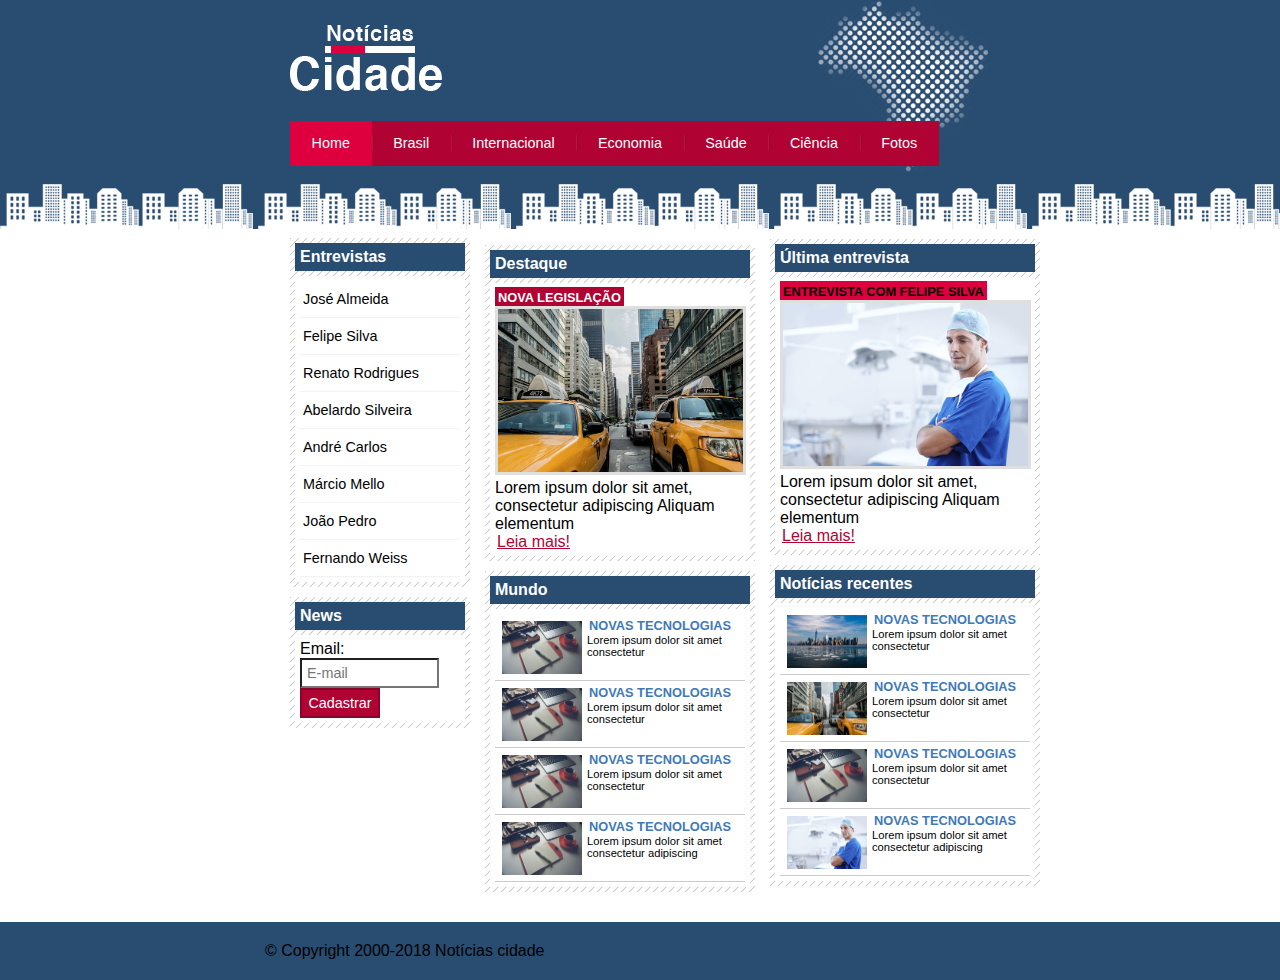
<file: index.html>
<!DOCTYPE html>
<html>
<head>
	<title>Notícias cidade - seu site de notícias</title>
	<meta charset="utf-8">

	<!-- Estilo customizado -->
	<link rel="stylesheet" type="text/css" href="css/estilo.css">

</head>

	<body class="home">

		<div id="container">
		<!-- INÍCIO CONTAINER -->

			<!-- INÍCIO TOPO -->
			<div id="topo">
				<h1 class="logo">Notícias cidade</h1>
				<ul id="navegacao">
					<li class="primeiro">
						<a id="home" href="index.html">Home</a>
					</li>
					<li>
						<a id="brasil" href="brasil.html">Brasil</a>
					</li> 
					<li>
						<a id="internacional" href="internacional.html">Internacional</a>
					</li>
					<li>
						<a id="economia" href="economia.html">Economia</a>
					</li>
					<li>
						<a id="saude" href="saude.html">Saúde</a>
					</li>
					<li>
						<a id="ciencia" href="ciencia.html">Ciência</a>
					</li>
					<li>
						<a id="fotos" href="fotos.html">Fotos</a>
					</li>
				</ul>
			</div><!-- FIM TOPO -->

			<!-- INÍCIO CONTEÚDO -->
			<div id="conteudo">	
				
				<div id="primario">	

					<!-- Início caixa -->
					<div class="caixa destaque">
						
						<h2>Destaque</h2>

						<div class="caixa-conteudo">
							<h3 class="destaque">Nova legislação</h3>
							<img class="imagem-principal" src="imagens/taxi.jpg" width="100%">
							<p>
								Lorem ipsum dolor sit amet, consectetur adipiscing Aliquam elementum 
							</p>
							<a href="nova-legislacao.html">Leia mais!</a>
						</div>

					</div> <!-- Fim caixa -->

					<!-- Início caixa -->
					<div class="caixa ">
						
						<h2>Mundo</h2>

						<div class="caixa-conteudo">
							
							<ul id="lista-noticias">
								<li>
									<a href="">
										<img src="imagens/tecnologia.jpg" width="80">
										<h3>Novas tecnologias</h3>
										<p>
											Lorem ipsum dolor sit amet consectetur 
										</p>
									</a>
								</li>
								<li>
									<a href="">
										<img src="imagens/tecnologia.jpg" width="80">
										<h3>Novas tecnologias</h3>
										<p>
											Lorem ipsum dolor sit amet consectetur 
										</p>
									</a>
								</li>
								<li>
									<a href="">
										<img src="imagens/tecnologia.jpg" width="80">
										<h3>Novas tecnologias</h3>
										<p>
											Lorem ipsum dolor sit amet consectetur 
										</p>
									</a>
								</li>
								<li>
									<a href="">
										<img src="imagens/tecnologia.jpg" width="80">
										<h3>Novas tecnologias</h3>
										<p>
											Lorem ipsum dolor sit amet consectetur adipiscing
										</p>
									</a>
								</li>
							</ul>

						</div>

					</div> <!-- Fim caixa -->

				</div>

				<div id="secundario">
					
					<div class="caixa entrevista">
						
						<h2>Última entrevista</h2>

						<div class="caixa-conteudo">
							<h3 class="destaque">ENTREVISTA COM FELIPE SILVA</h3>
							<img class="imagem-principal" src="imagens/doutor.jpg" width="100%">
							<p>
								Lorem ipsum dolor sit amet, consectetur adipiscing Aliquam elementum 
							</p>
							<a href="">Leia mais!</a>
						</div>

					</div> <!-- Fim caixa -->

					<div class="caixa ">
						
						<h2>Notícias recentes</h2>

						<div class="caixa-conteudo">
							
							<ul id="lista-noticias">
								<li>
									<a href="">
										<img src="imagens/cidade.jpg" width="80">
										<h3>Novas tecnologias</h3>
										<p>
											Lorem ipsum dolor sit amet consectetur 
										</p>
									</a>
								</li>
								<li>
									<a href="">
										<img src="imagens/taxi.jpg" width="80">
										<h3>Novas tecnologias</h3>
										<p>
											Lorem ipsum dolor sit amet consectetur 
										</p>
									</a>
								</li>
								<li>
									<a href="">
										<img src="imagens/tecnologia.jpg" width="80">
										<h3>Novas tecnologias</h3>
										<p>
											Lorem ipsum dolor sit amet consectetur 
										</p>
									</a>
								</li>
								<li>
									<a href="">
										<img src="imagens/doutor.jpg" width="80">
										<h3>Novas tecnologias</h3>
										<p>
											Lorem ipsum dolor sit amet consectetur adipiscing
										</p>
									</a>
								</li>
							</ul>

						</div>

					</div> <!-- Fim caixa -->


				</div>

				<!-- Início lateral -->
				<div id="lateral">
					
					<div class="caixa">
						<h2>Entrevistas</h2>
						<div class="caixa-conteudo">
							<ul>
								<li><a href="">José Almeida</a></li>
								<li><a href="">Felipe Silva</a></li>
								<li><a href="">Renato Rodrigues</a></li>
								<li><a href="">Abelardo Silveira</a></li>
								<li><a href="">André Carlos</a></li>
								<li><a href="">Márcio Mello</a></li>
								<li><a href="">João Pedro</a></li>
								<li><a href="">Fernando Weiss</a></li>
							</ul>
						</div>
					</div>

					<div class="caixa">
						<h2>News</h2>
						<div class="caixa-conteudo">
							
							<form>
								<div>
									<label for="email">Email:</label>
									<input type="text" name="email" id="email" placeholder="E-mail">
								</div>
								<div>
									<input class="submit" type="submit" value="Cadastrar" >
								</div>
							</form>

						</div>
					</div>

				</div><!-- fim /lateral -->

			</div><!-- FIM CONTEUDO -->

		</div><!-- FIM CONTAINER -->

		<div id="container-rodape" style="clear: both;">
			
			<div id="rodape">
				&copy; Copyright 2000-2018 Notícias cidade
			</div>

		</div>

	</body>

</html>
</file>
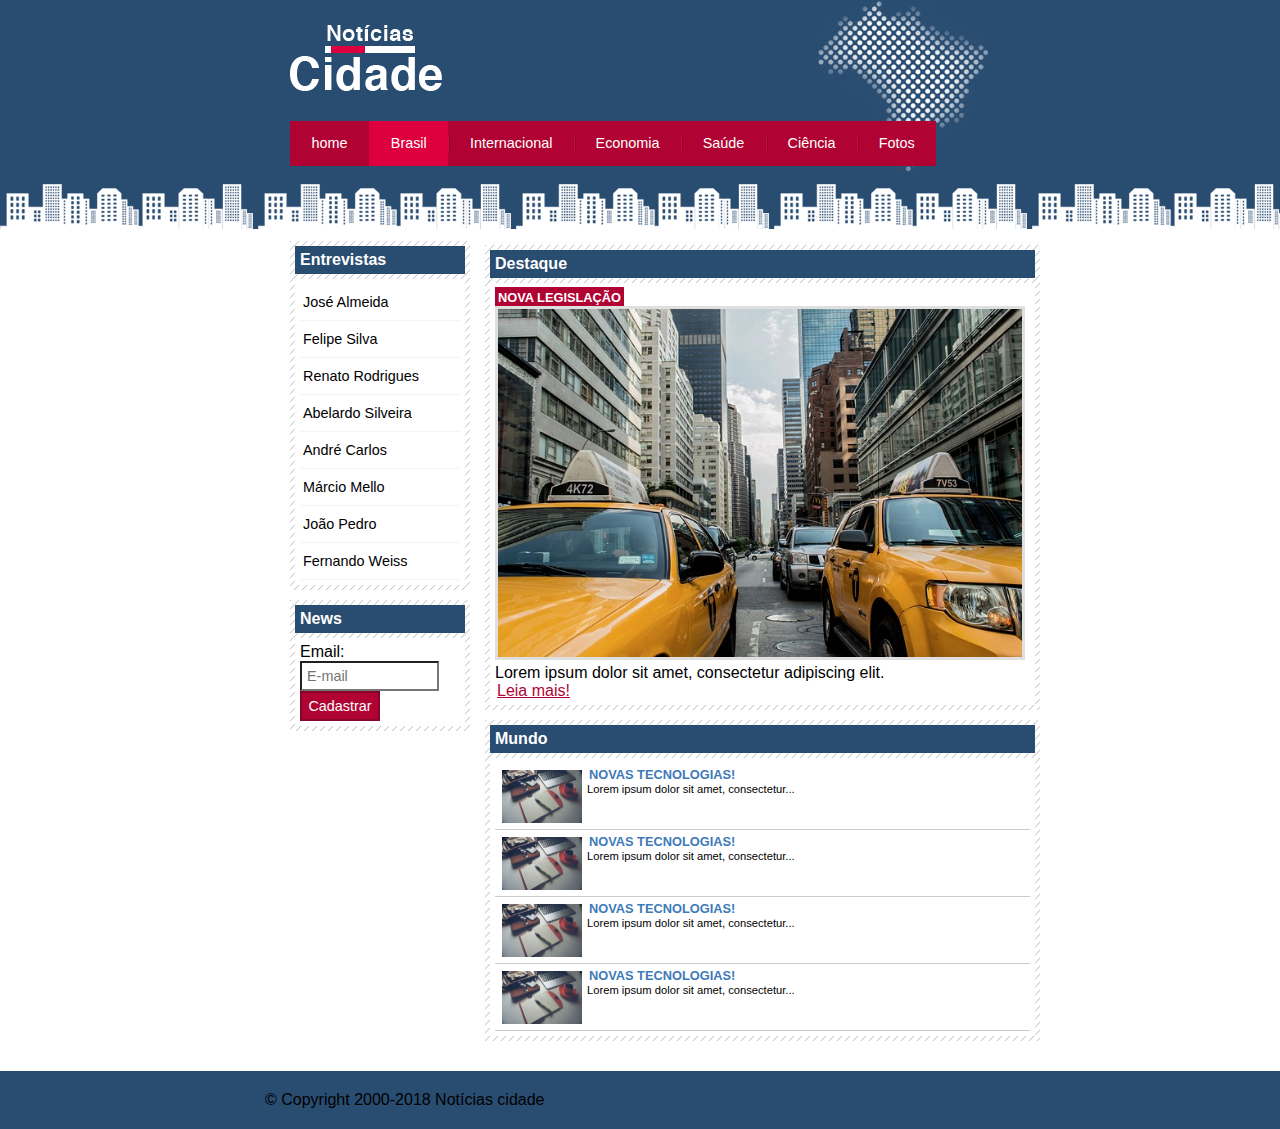
<file: brasil.html>
<!DOCTYPE html>
<html>
	<head>
		<title>Notícias cidade - Seu site de notícias</title>
		<meta charset="utf-8">

		<!-- Estilo customizado -->
		<link rel="stylesheet" type="text/css" href="css/estilo.css">

	</head>

	<body id="duas-colunas" class="brasil">

		<!-- Início container -->
		<div id="container">

			<!-- Início topo -->
			<div id="topo">
				<h1 class="logo">Notícias cidade</h1>
				<ul id="navegacao">
					<li class="primeiro">
						<a id="home" href="index.html">home</a>
					</li>
					<li>
						<a id="brasil" href="brasil.html">Brasil</a>
					</li>
					<li>
						<a id="internacional" href="internacional.html">Internacional</a>
					</li>
					<li>
						<a id="economia" href="economia.html">Economia</a>
					</li>
					<li>
						<a id="saude" href="saude.html">Saúde</a>
					</li>
					<li>
						<a id="ciencia" href="ciencia.html">Ciência</a>
					</li>
					<li>
						<a id="fotos" href="fotos.html">Fotos</a>
					</li>
				</ul>
			</div><!-- fim /topo -->

			<!-- Início conteudo -->
			<div id="conteudo">

				<div id="primario">
					
					<div class="caixa destaque">
						<h2>Destaque</h2>
						<div class="caixa-conteudo">

							<h3>Nova legislação</h3>
							<img class="imagem-principal" src="imagens/taxi.jpg" width="100%">
							<p>
								Lorem ipsum dolor sit amet, consectetur adipiscing elit.
							</p>
							<a href="">Leia mais!</a>

						</div>
					</div>

					<div class="caixa">
						<h2>Mundo</h2>
						<div class="caixa-conteudo">

							<ul id="lista-noticias">
								<li>
									<a href="">
										<img src="imagens/tecnologia.jpg" width="80">
										<h3>Novas tecnologias!</h3>
										<p>Lorem ipsum dolor sit amet, consectetur...</p>
									</a>
								</li>
								<li>
									<a href="">
										<img src="imagens/tecnologia.jpg" width="80">
										<h3>Novas tecnologias!</h3>
										<p>Lorem ipsum dolor sit amet, consectetur...</p>
									</a>
								</li>
								<li>
									<a href="">
										<img src="imagens/tecnologia.jpg" width="80">
										<h3>Novas tecnologias!</h3>
										<p>Lorem ipsum dolor sit amet, consectetur...</p>
									</a>
								</li>
								<li>
									<a href="">
										<img src="imagens/tecnologia.jpg" width="80">
										<h3>Novas tecnologias!</h3>
										<p>Lorem ipsum dolor sit amet, consectetur...</p>
									</a>
								</li>
							</ul>

						</div>
					</div>

				</div>
				
				<!-- Início lateral -->
				<div id="lateral-brasil">
					
					<div class="caixa">
						<h2>Entrevistas</h2>
						<div class="caixa-conteudo">
							<ul>
								<li><a href="">José Almeida</a></li>
								<li><a href="">Felipe Silva</a></li>
								<li><a href="">Renato Rodrigues</a></li>
								<li><a href="">Abelardo Silveira</a></li>
								<li><a href="">André Carlos</a></li>
								<li><a href="">Márcio Mello</a></li>
								<li><a href="">João Pedro</a></li>
								<li><a href="">Fernando Weiss</a></li>
							</ul>
						</div>
					</div>

					<div class="caixa">
						<h2>News</h2>
						<div class="caixa-conteudo">
							
							<form>
								<div>
									<label for="email">Email:</label>
									<input type="text" name="email" id="email" placeholder="E-mail">
								</div>
								<div>
									<input class="submit" type="submit" value="Cadastrar" >
								</div>
							</form>

						</div>
					</div>

				</div><!-- fim /lateral -->
				
			</div><!-- fim /conteudo -->

		</div><!-- fim /container -->

		<div id="container-rodape" style="clear: both;">
			<div id="rodape">
				&copy; Copyright 2000-2018 Notícias cidade
			</div>
		</div>

	</body>

</html>
</file>
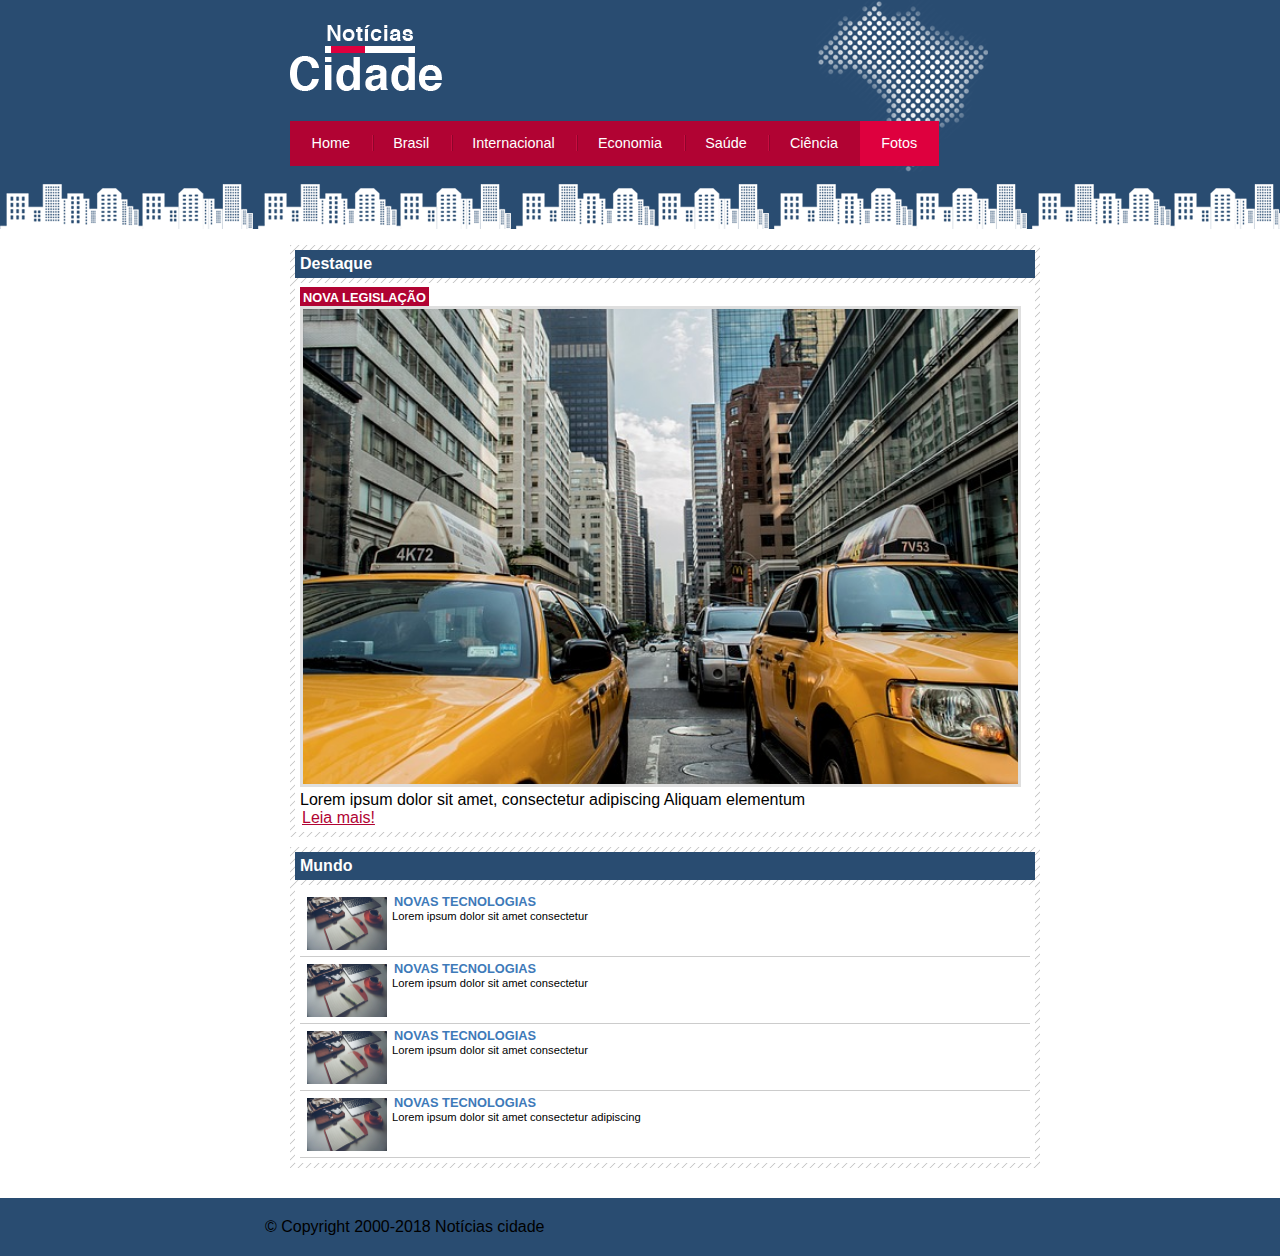
<file: fotos.html>
<!DOCTYPE html>
<html>
<head>
	<title>Notícias cidade - seu site de notícias</title>
	<meta charset="utf-8">

	<!-- Estilo customizado -->
	<link rel="stylesheet" type="text/css" href="css/estilo.css">

</head>

	<body id="uma-colunas" class="fotos">

		<div id="container">
		<!-- INÍCIO CONTAINER -->

			<!-- INÍCIO TOPO -->
			<div id="topo">
				<h1 class="logo">Notícias cidade</h1>
				<ul id="navegacao">
					<li class="primeiro">
						<a id="home" href="index.html">Home</a>
					</li>
					<li>
						<a id="brasil" href="brasil.html">Brasil</a>
					</li> 
					<li>
						<a id="internacional" href="internacional.html">Internacional</a>
					</li>
					<li>
						<a id="economia" href="economia.html">Economia</a>
					</li>
					<li>
						<a id="saude" href="saude.html">Saúde</a>
					</li>
					<li>
						<a id="ciencia" href="ciencia.html">Ciência</a>
					</li>
					<li>
						<a id="fotos" href="fotos.html">Fotos</a>
					</li>
				</ul>
			</div><!-- FIM TOPO -->

			<!-- INÍCIO CONTEÚDO -->
			<div id="conteudo">	
				
				<div id="primario">	

					<!-- Início caixa -->
					<div class="caixa destaque">
						
						<h2>Destaque</h2>

						<div class="caixa-conteudo">
							<h3 class="destaque">Nova legislação</h3>
							<img class="imagem-principal" src="imagens/taxi.jpg" width="100%">
							<p>
								Lorem ipsum dolor sit amet, consectetur adipiscing Aliquam elementum 
							</p>
							<a href="">Leia mais!</a>
						</div>

					</div> <!-- Fim caixa -->

					<!-- Início caixa -->
					<div class="caixa ">
						
						<h2>Mundo</h2>

						<div class="caixa-conteudo">
							
							<ul id="lista-noticias">
								<li>
									<a href="">
										<img src="imagens/tecnologia.jpg" width="80">
										<h3>Novas tecnologias</h3>
										<p>
											Lorem ipsum dolor sit amet consectetur 
										</p>
									</a>
								</li>
								<li>
									<a href="">
										<img src="imagens/tecnologia.jpg" width="80">
										<h3>Novas tecnologias</h3>
										<p>
											Lorem ipsum dolor sit amet consectetur 
										</p>
									</a>
								</li>
								<li>
									<a href="">
										<img src="imagens/tecnologia.jpg" width="80">
										<h3>Novas tecnologias</h3>
										<p>
											Lorem ipsum dolor sit amet consectetur 
										</p>
									</a>
								</li>
								<li>
									<a href="">
										<img src="imagens/tecnologia.jpg" width="80">
										<h3>Novas tecnologias</h3>
										<p>
											Lorem ipsum dolor sit amet consectetur adipiscing
										</p>
									</a>
								</li>
							</ul>

						</div>

					</div> <!-- Fim caixa -->

				</div>

			</div><!-- FIM CONTEUDO -->

		</div><!-- FIM CONTAINER -->

		<div id="container-rodape" style="clear: both;">
			
			<div id="rodape">
				&copy; Copyright 2000-2018 Notícias cidade
			</div>

		</div>

	</body>

</html>
</file>
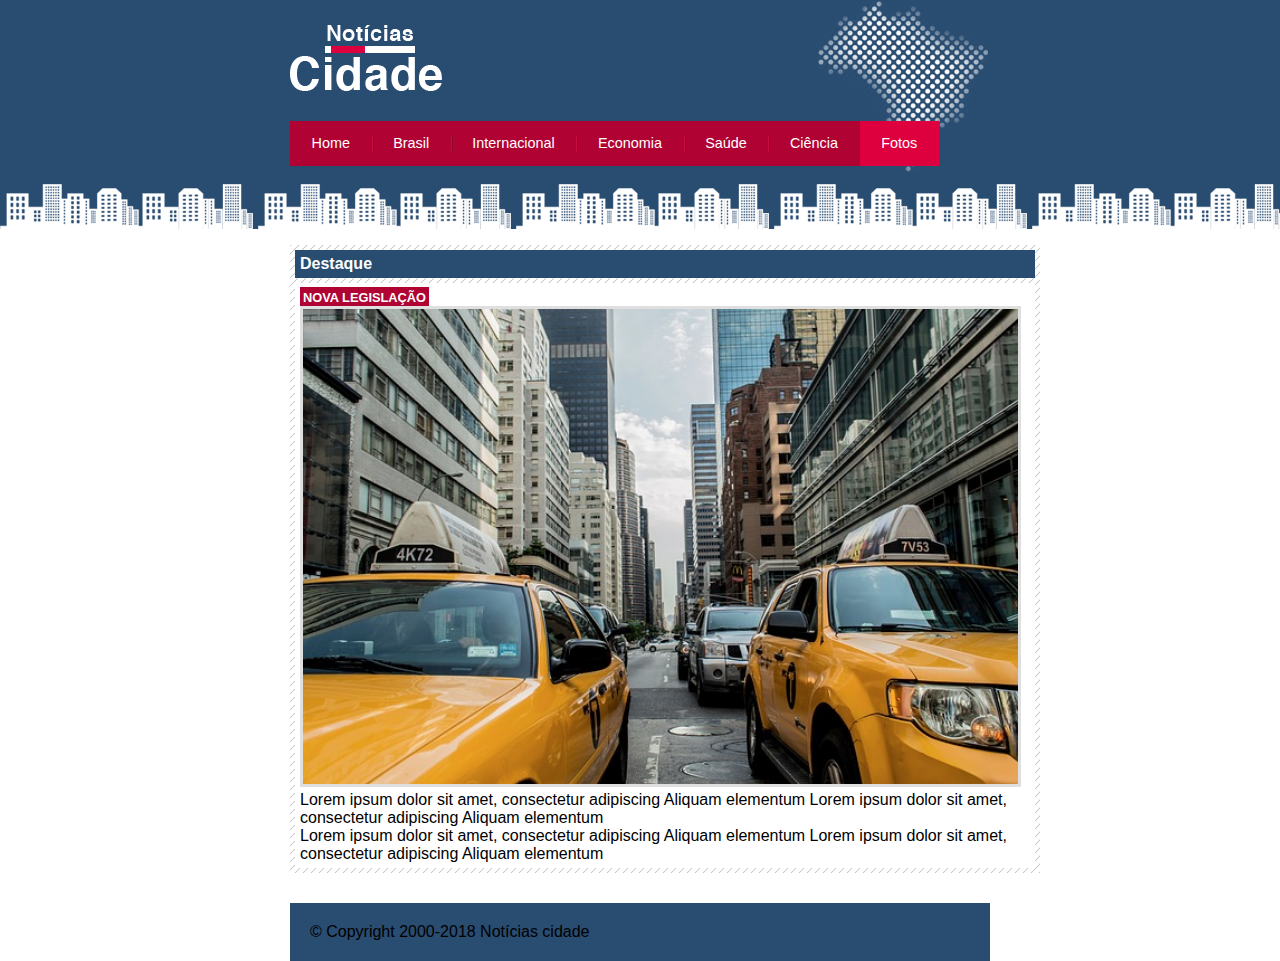
<file: nova-legislacao.html>
<!DOCTYPE html>
<html>
<head>
	<title>Notícias cidade - seu site de notícias</title>
	<meta charset="utf-8">

	<!-- Estilo customizado -->
	<link rel="stylesheet" type="text/css" href="css/estilo.css">

</head>

	<body id="uma-colunas" class="fotos">

		<div id="container">
		<!-- INÍCIO CONTAINER -->

			<!-- INÍCIO TOPO -->
			<div id="topo">
				<h1 class="logo">Notícias cidade</h1>
				<ul id="navegacao">
					<li class="primeiro">
						<a id="home" href="index.html">Home</a>
					</li>
					<li>
						<a id="brasil" href="brasil.html">Brasil</a>
					</li> 
					<li>
						<a id="internacional" href="internacional.html">Internacional</a>
					</li>
					<li>
						<a id="economia" href="economia.html">Economia</a>
					</li>
					<li>
						<a id="saude" href="saude.html">Saúde</a>
					</li>
					<li>
						<a id="ciencia" href="ciencia.html">Ciência</a>
					</li>
					<li>
						<a id="fotos" href="fotos.html">Fotos</a>
					</li>
				</ul>
			</div><!-- FIM TOPO -->

			<!-- INÍCIO CONTEÚDO -->
			<div id="conteudo">	
				
				<div id="primario">	

					<!-- Início caixa -->
					<div class="caixa destaque">
						
						<h2>Destaque</h2>

						<div class="caixa-conteudo">
							<h3 class="destaque">Nova legislação</h3>
							<img class="imagem-principal" src="imagens/taxi.jpg" width="100%">
							<p>
								Lorem ipsum dolor sit amet, consectetur adipiscing Aliquam elementum 
								Lorem ipsum dolor sit amet, consectetur adipiscing Aliquam elementum 
							</p>

							<p>
								Lorem ipsum dolor sit amet, consectetur adipiscing Aliquam elementum 
								Lorem ipsum dolor sit amet, consectetur adipiscing Aliquam elementum 
							</p>

						</div>
				</div>

			</div><!-- FIM CONTEUDO -->

		</div><!-- FIM CONTAINER -->

		<div id="container-rodape" style="clear: both;">
			
			<div id="rodape">
				&copy; Copyright 2000-2018 Notícias cidade
			</div>

		</div>

	</body>

</html>
</file>
<file: css/estilo.css>
/* ESTRUTURA DO SITE */


/* CORPO TODO */
* {
	margin: 0;
	padding: 0;
}

/* SOMENTE O QUE ESTÁ NO BODY */
body {
	font-family: "Trebuchet MS", "Helvetica", sans-serif;	
	background: #fff url(../imagens/fundo.png) repeat-x;
}

/* ID CONTAINER */
#container {
	width: 700px;
	margin: 0 auto;
}

/* ID TOPO */
#topo {
	height: 150px;
	background: url(../imagens/detalhe-topo.png) no-repeat right;
	padding-top: 25px;
}

 /* CLASS LOGO */
.logo {
	width: 152px;
	height: 66px;
	background: url(../imagens/logo.png);
	text-indent: -3000px;
}

/* BARRA DE NAVEGAÇÃO */
a:link, a:visited {
	color: #b10333;
	padding: 2px;
}

a:hover {
	#e50040
}

ul {
	margin: 0;
	padding: 0;
	list-style: none;
}

/* ID TOPO FORMATANDO A UL */
#topo ul {
	margin-top: 30px;
	background: #b10333;
	float: left;
}

/* ID TOPO FORMATANDO A LI */
#topo ul li {
	float: left;
}

/* FORMATANDO OS LINKS */

#topo ul a {
	font-size: 0.9em;
	display: block;
	padding: 0.5em 1.5em;
	line-height: 2.1em;
	text-decoration: none;
	color: #fff;
	background: url(../imagens/divisor.png) no-repeat left center;
}

/* FORMATANDO A CLASS PRIMEIRO E O LINK */
#topo ul .primeiro a {
	background: none;
}

/* FORMATANDO O ESTADO HOVER */
#topo ul a:hover {
	color: #69001d;
}

/* MARCANDO A PÁGINA ATUAL */ 
body.home #navegacao a#home, 
body.brasil #navegacao a#brasil,
body.internacional #navegacao a#internacional,
body.fotos #navegacao a#fotos
{	
	color: #fff;
	background: #de003e;
	cursor: text;
}

/* CONFIGURAR LAYOUT DE TRÊS COLUNAS */

#conteudo {
	margin-top: 60px;
	background: #f5f5f5;
}

/* CONFIGURANDO O ID primario, secundario e lateral */

#primario {
	width: 270px;
	float: left;
	margin: 0px 0px 20px 195px;
}


#primario {
	width: 270px;
	float: left;
	margin: 0 0 20px 195px;
}

#duas-colunas #primario {
	width: 555px;
}

#uma-colunas #primario {
	width: 750px;
	margin: 0 0 20px;
}

#secundario {
	width: 270px;
	float: left;	
	margin: -693px 0px 20px 480px;
}

#lateral {
	width: 180px;
	float: left;
	margin: -694px 465px 50px 0px;
}

/* LINK BRASIL */
#lateral-brasil {
	width: 180px;
	float: left;
	margin: -840px 465px 50px 0px;
}

#lateral-brasil ul a:hover {
	background: #f9f9f9 url(../imagens/marcador.png) no-repeat left center;
	padding-left: 20px;
	color: #a1a1a1;
}

#lateral-brasil ul a {
	font-size: 0.9em;
	padding: 3px;
	display: block;
	line-height: 30px;
	color: #000;
	text-decoration: none;
	border-bottom: 1px solid #f3f3f3;
}

/* CONFIGURANDO A CLASS caixa */

.caixa {
	margin: 10px 0;
	padding: 5px;
	background: #f3f3f3 url(../imagens/fundo-caixa.png);
}

/* CONFIGURANDO O H2 */
h2 {
	font-size: 1em;
	background: #294c71;
	color: #fff;
	padding: 5px;
}

.caixa-conteudo {
	background: #fff;
	padding: 5px;
	margin-top: 5px;
}

/* FORMATANDO MENUS LATERIAS */
#lateral ul a {
	font-size: 0.9em;
	padding: 3px;
	display: block;
	line-height: 30px;
	color: #000;
	text-decoration: none;
	border-bottom: 1px solid #f3f3f3;
}

#lateral ul a:hover {
	background: #f9f9f9 url(../imagens/marcador.png) no-repeat left center;
	padding-left: 20px;
	color: #a1a1a1;
}

/* FORMATANDO O EMAIL  */
label {
	display: block; 
	cursor: pointer;
}

input {
	padding: 5px;
	width: 125px;
	font-size: 0.9em;
	background-color: #fff;
}

input.submit {
	width: 80px;
	color: #fff;
	background-color: #b10333;
	border: 2px solid #870529;
}

/* FORMATANDO IMAGENS */
img.imagem-principal {
	width: 98%;
	border: 3px solid #dfdfdf;
}

/* FORMATANDO CABEÇALHOS */
h3 {
	text-transform: uppercase;
	display: inline;
	font-size: 0.8em;
	padding: 3px;
}

.destaque h3 {
	background: #b10333;
	color: #fff;
}

.entrevista h3 {
	background: #de003e;
}

/* FORMATANDO LISTA DE NOTÍCIAS */
#lista-noticias li {
	padding: 2px;
	border-bottom: 1px solid #ccc;
	height: 62px;

}

#lista-noticias li a img{
	float: left;
	margin: 5px;
}

#lista-noticias li a {
	text-decoration: none;
}

#lista-noticias li a h3{
	font-size: 0.8em;
	padding: 0;
	color: #3e7ab9;
}

#lista-noticias li a p{
	font-size: 0.7em;
	color: #000;
}

#lista-noticias li:hover{
	background: #eee;
	cursor: pointer;
}

/* RODAPÉ */

#container-rodape {
	background: #294c71;
	padding: 20px;
}

#rodape {
	width: 750px;
	margin: 0 auto;
	color: #fff;
}
</file>
